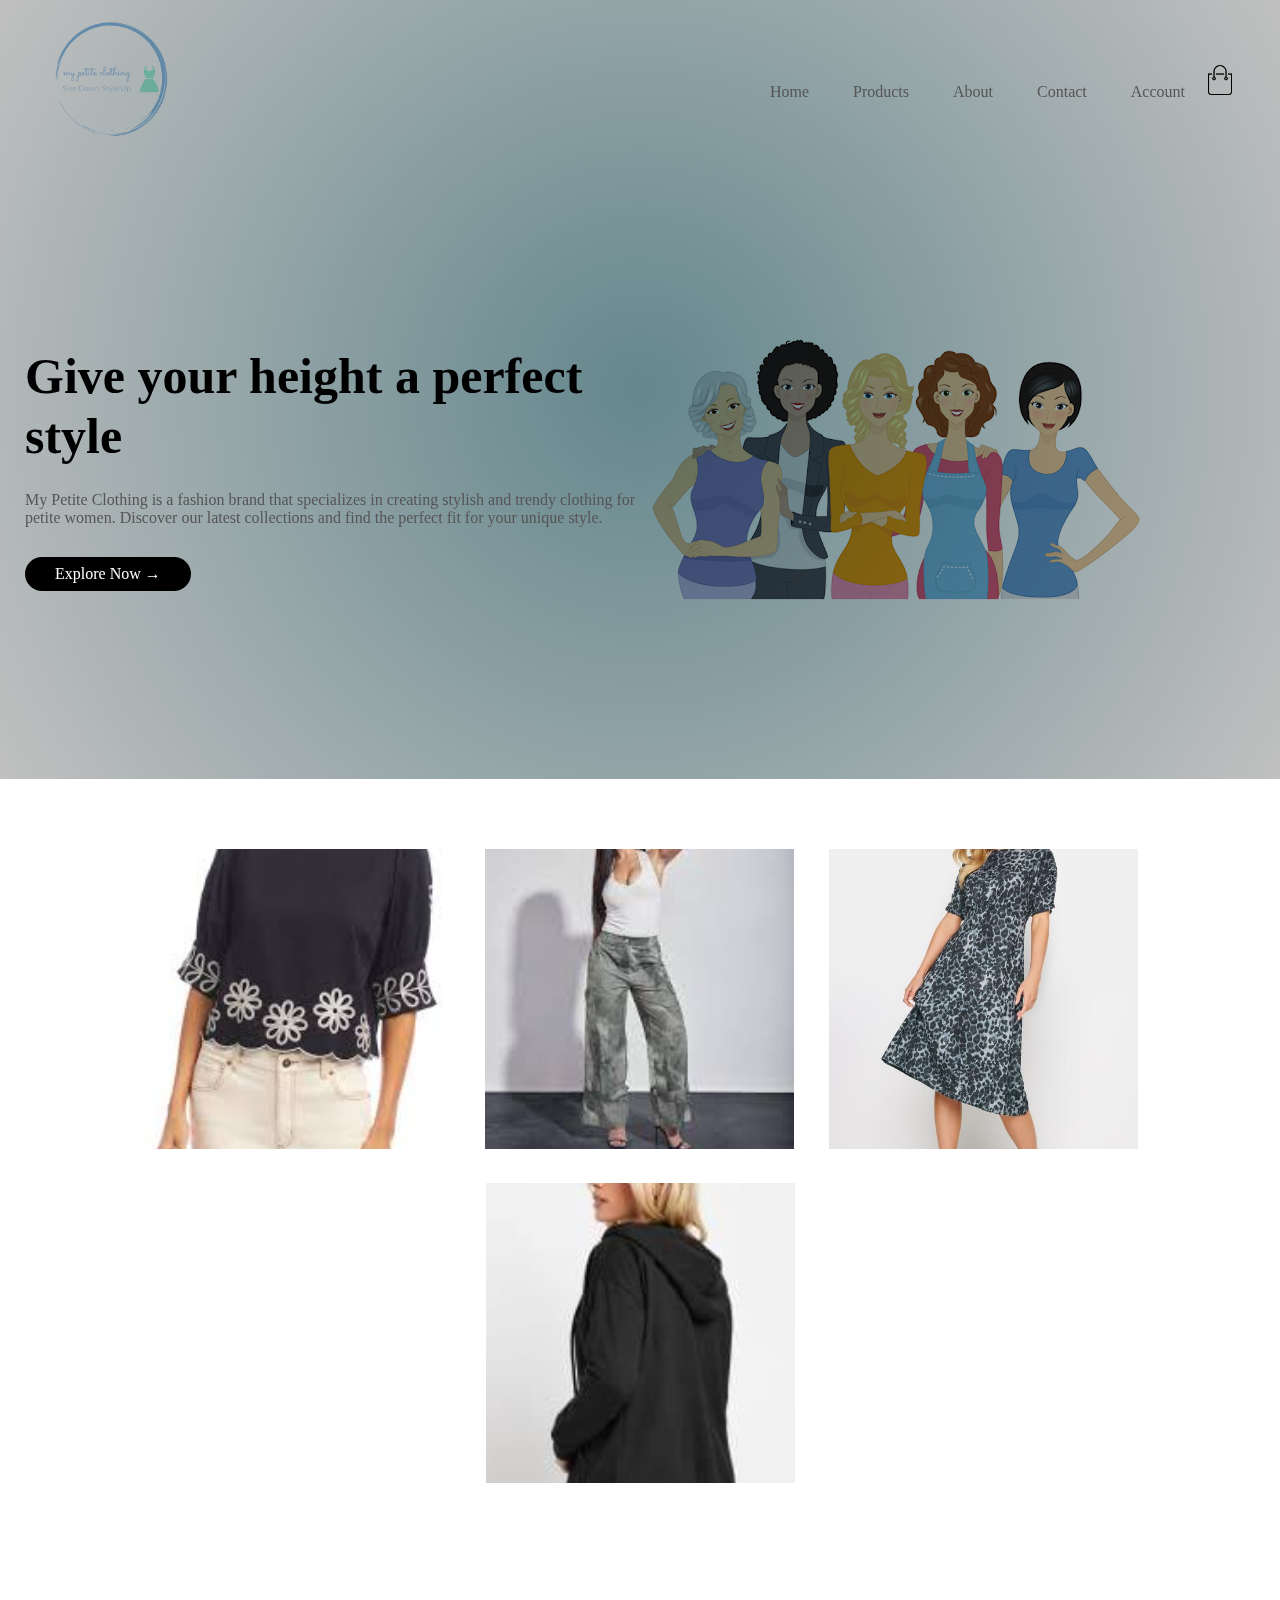
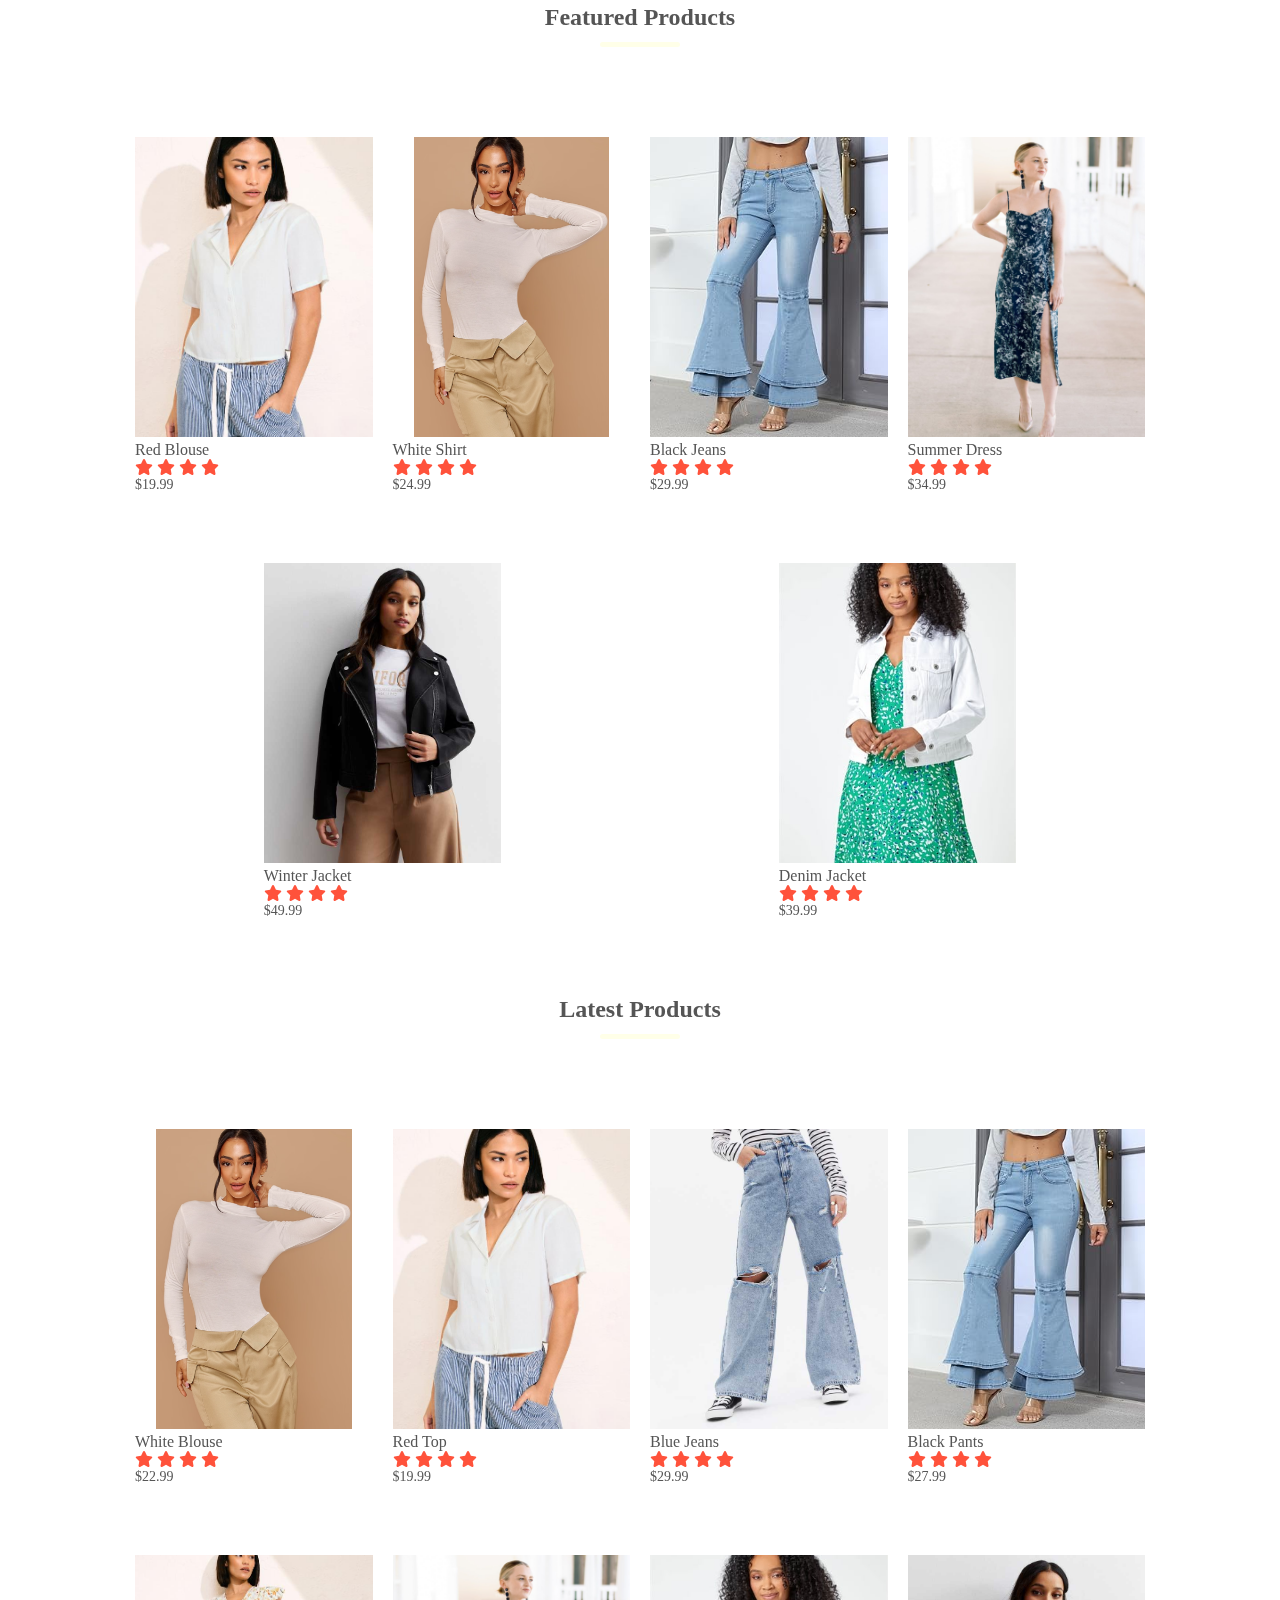
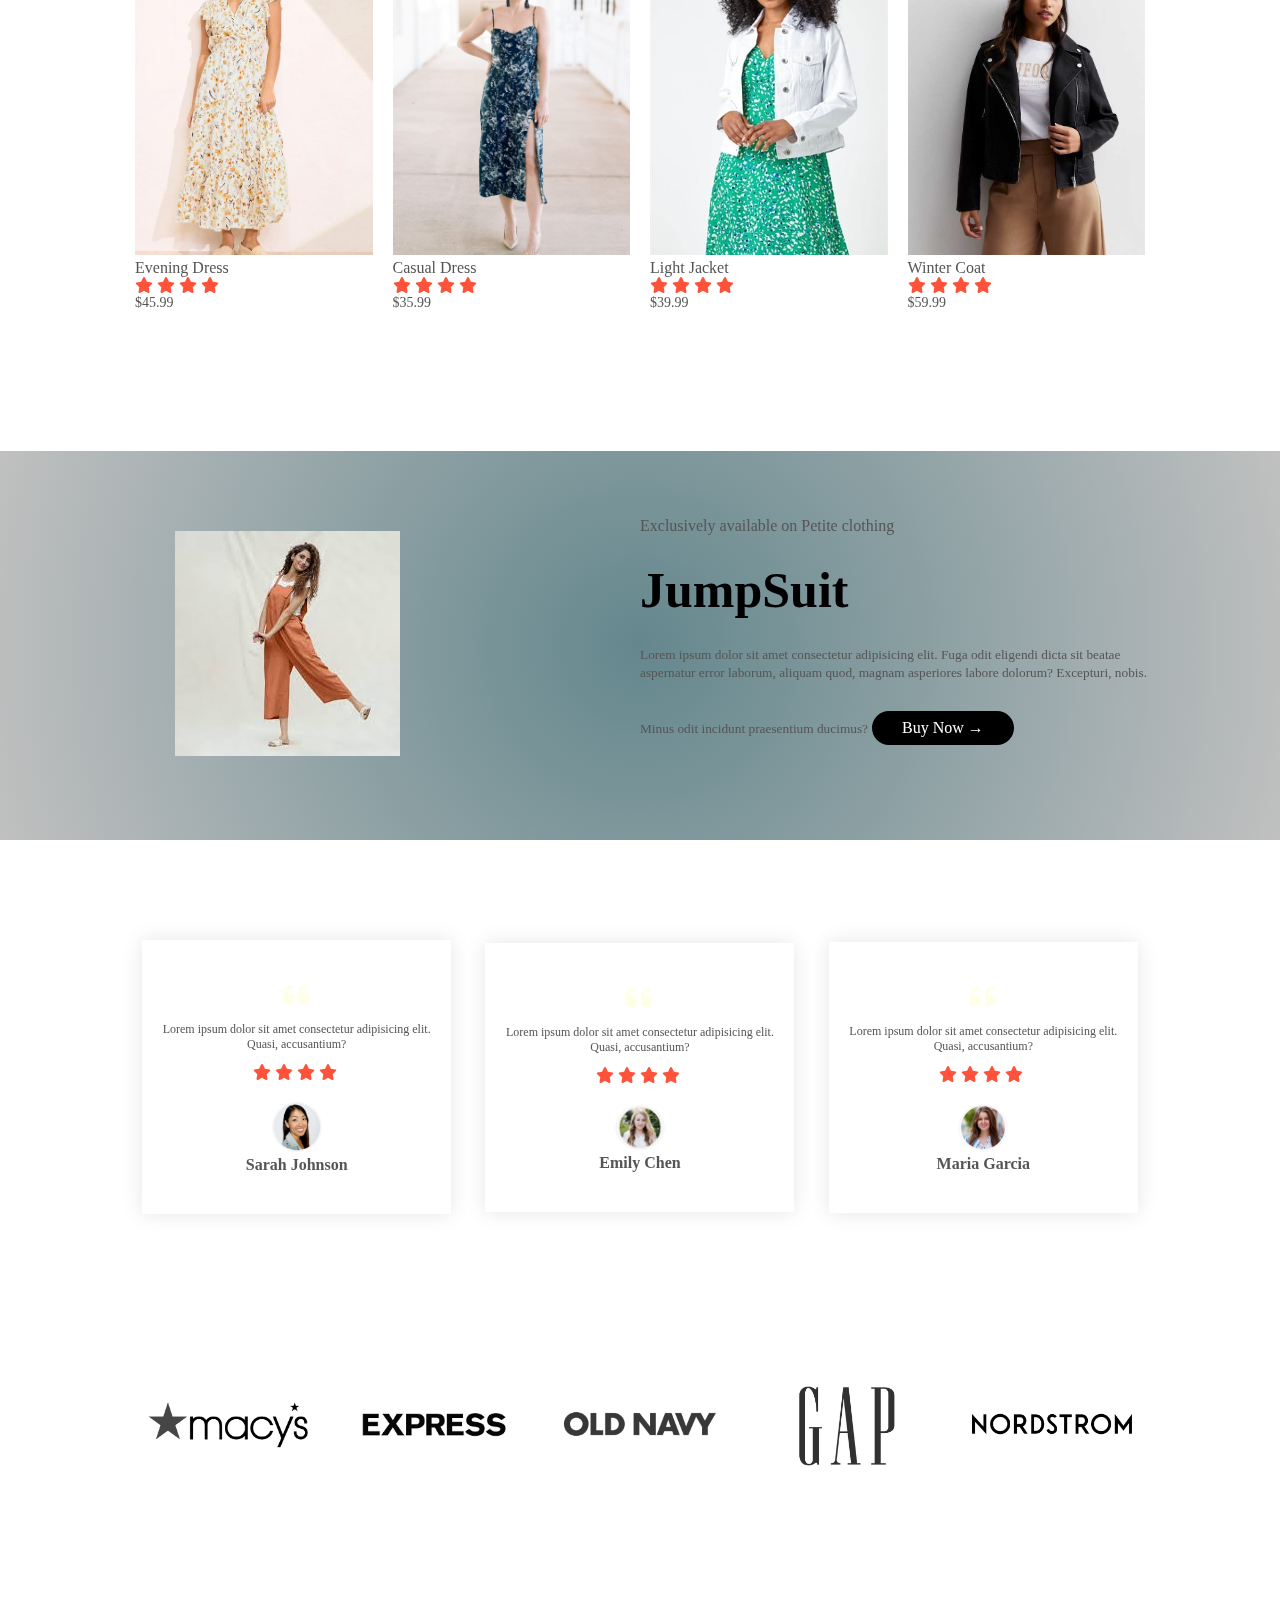
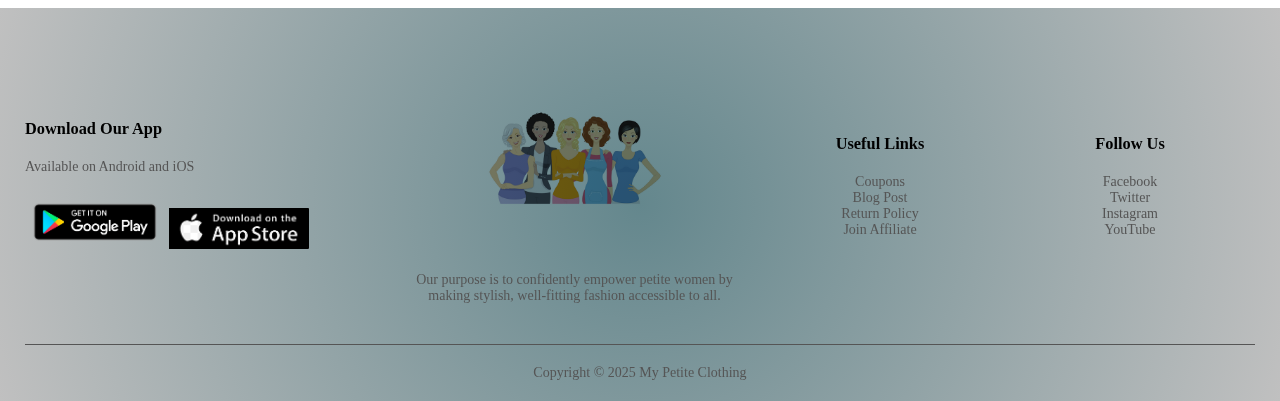
<file: index.html>
<!DOCTYPE html>
<html lang="en">
    <head>
        <meta charset="UTF-8">
        <meta name="viewport" content="width=device-width, initial-scale=1.0">
        <title>My Petite Clothing</title>
        <link rel="stylesheet" href="style.css">
        <link rel="stylesheet" href="https://cdnjs.cloudflare.com/ajax/libs/font-awesome/6.5.0/css/all.min.css">
    </head>
    <body>
        <div class="header">
            <div class="container">
                <div class="navbar">
                    <div class="logo">
                        <a href="index.html"><img src="images/logo1.png" class="transparent-bg" width="130px" alt="My Petite Clothing Logo"></a>
                    </div>
                    <nav>
                        <ul id="menu-items">
                            <li><a href="index.html">Home</a></li>
                            <li><a href="products.html">Products</a></li>

                            <li><a href="">About</a></li>
                            <li><a href="">Contact</a></li>
                            <li><a href="account.html">Account</a></li>
                        </ul>
                    </nav>
                    <a href="shopping-cart.html"><img src="images/cart.png" width="30px" height="30px" alt="Shopping Cart"></a>
                    <img src="images/menu.png" class="menu-icon" onclick="menutoggle()" alt="Menu">
                </div>
                <div class="row">
                    <div class="col-2">
                        <h1>Give your height a perfect style</h1>
                        <p>My Petite Clothing is a fashion brand that specializes in creating stylish and trendy clothing for petite women. Discover our latest collections and find the perfect fit for your unique style.</p>
                        <a href="" class="btn">Explore Now &rarr;</a>
                    </div>
                    <div class="col-2">
                        <img src="images/about.png" class="transparent-bg" alt="Petite Clothing Model">
                    </div>
                </div>
            </div>
        </div>

        <div class="categories">
            <div class="small-container">
                <div class="row">
                    <div class="col-3">
                        <img src="images/tops.jfif" alt="Tops">
                    </div>
                    <div class="col-3">
                        <img src="images/bottoms.jfif" alt="Bottoms">
                    </div>
                    <div class="col-3">
                        <img src="images/dresses.jpg" alt="Dresses">
                    </div>
                    <div class="col-3">
                        <img src="images/outwear.jfif" alt="Outwear">
                    </div>
                </div>
            </div>
        </div>

        <div class="small-container">
            <h2 class="title">Featured Products</h2>
            <div class="row">
                <div class="col-4">
                    <a href="product-details.html"><img src="images/top1.jpg" alt="Red Top"></a>
                    <a href="product-details.html"><h4>Red Blouse</h4></a>
                    <div class="ratings">
                        <i class="fa fa-star"></i>
                        <i class="fa fa-star"></i>
                        <i class="fa fa-star"></i>
                        <i class="fa fa-star"></i>
                        <i class="fa fa-star-half-o"></i>
                    </div>
                    <p>$19.99</p>
                </div>
                <div class="col-4">
                    <img src="images/top2.png" alt="White Top">
                    <h4>White Shirt</h4>
                    <div class="ratings">
                        <i class="fa fa-star"></i>
                        <i class="fa fa-star"></i>
                        <i class="fa fa-star"></i>
                        <i class="fa fa-star"></i>
                        <i class="fa fa-star-half-o"></i>
                    </div>
                    <p>$24.99</p>
                </div>
                <div class="col-4">
                    <img src="images/bottom1.jpg" alt="Black Jeans">
                    <h4>Black Jeans</h4>
                    <div class="ratings">
                        <i class="fa fa-star"></i>
                        <i class="fa fa-star"></i>
                        <i class="fa fa-star"></i>
                        <i class="fa fa-star"></i>
                        <i class="fa fa-star-half-o"></i>
                    </div>
                    <p>$29.99</p>
                </div>
                <div class="col-4">
                    <img src="images/dresses1.jpg" alt="Summer Dress">
                    <h4>Summer Dress</h4>
                    <div class="ratings">
                        <i class="fa fa-star"></i>
                        <i class="fa fa-star"></i>
                        <i class="fa fa-star"></i>
                        <i class="fa fa-star"></i>
                        <i class="fa fa-star-half-o"></i>
                    </div>
                    <p>$34.99</p>
                </div>
                <div class="col-4">
                    <img src="images/outwear1.jpg" alt="Winter Jacket">
                    <h4>Winter Jacket</h4>
                    <div class="ratings">
                        <i class="fa fa-star"></i>
                        <i class="fa fa-star"></i>
                        <i class="fa fa-star"></i>
                        <i class="fa fa-star"></i>
                        <i class="fa fa-star-half-o"></i>
                    </div>
                    <p>$49.99</p>
                </div>
                <div class="col-4">
                    <img src="images/outwear2.jpg" alt="Denim Jacket">
                    <h4>Denim Jacket</h4>
                    <div class="ratings">
                        <i class="fa fa-star"></i>
                        <i class="fa fa-star"></i>
                        <i class="fa fa-star"></i>
                        <i class="fa fa-star"></i>
                        <i class="fa fa-star-half-o"></i>
                    </div>
                    <p>$39.99</p>
                </div>
            </div>
        </div>

        <div class="small-container">
            <h2 class="title">Latest Products</h2>
            <div class="row">
                <div class="col-4">
                    <img src="images/top2.png" alt="White Blouse">
                    <h4>White Blouse</h4>
                    <div class="ratings">
                        <i class="fa fa-star"></i>
                        <i class="fa fa-star"></i>
                        <i class="fa fa-star"></i>
                        <i class="fa fa-star"></i>
                        <i class="fa fa-star-half-o"></i>
                    </div>
                    <p>$22.99</p>
                </div>
                <div class="col-4">
                    <img src="images/top1.jpg" alt="Red Top">
                    <h4>Red Top</h4>
                    <div class="ratings">
                        <i class="fa fa-star"></i>
                        <i class="fa fa-star"></i>
                        <i class="fa fa-star"></i>
                        <i class="fa fa-star"></i>
                        <i class="fa fa-star-half-o"></i>
                    </div>
                    <p>$19.99</p>
                </div>
                <div class="col-4">
                    <img src="images/bottom2.jpg" alt="Blue Jeans">
                    <h4>Blue Jeans</h4>
                    <div class="ratings">
                        <i class="fa fa-star"></i>
                        <i class="fa fa-star"></i>
                        <i class="fa fa-star"></i>
                        <i class="fa fa-star"></i>
                        <i class="fa fa-star-half-o"></i>
                    </div>
                    <p>$29.99</p>
                </div>
                <div class="col-4">
                    <img src="images/bottom1.jpg" alt="Black Pants">
                    <h4>Black Pants</h4>
                    <div class="ratings">
                        <i class="fa fa-star"></i>
                        <i class="fa fa-star"></i>
                        <i class="fa fa-star"></i>
                        <i class="fa fa-star"></i>
                        <i class="fa fa-star-half-o"></i>
                    </div>
                    <p>$27.99</p>
                </div>
                <div class="col-4">
                    <img src="images/dresses2.jpg" alt="Evening Dress">
                    <h4>Evening Dress</h4>
                    <div class="ratings">
                        <i class="fa fa-star"></i>
                        <i class="fa fa-star"></i>
                        <i class="fa fa-star"></i>
                        <i class="fa fa-star"></i>
                        <i class="fa fa-star-half-o"></i>
                    </div>
                    <p>$45.99</p>
                </div>
                <div class="col-4">
                    <img src="images/dresses1.jpg" alt="Casual Dress">
                    <h4>Casual Dress</h4>
                    <div class="ratings">
                        <i class="fa fa-star"></i>
                        <i class="fa fa-star"></i>
                        <i class="fa fa-star"></i>
                        <i class="fa fa-star"></i>
                        <i class="fa fa-star-half-o"></i>
                    </div>
                    <p>$35.99</p>
                </div>
                <div class="col-4">
                    <img src="images/outwear2.jpg" alt="Light Jacket">
                    <h4>Light Jacket</h4>
                    <div class="ratings">
                        <i class="fa fa-star"></i>
                        <i class="fa fa-star"></i>
                        <i class="fa fa-star"></i>
                        <i class="fa fa-star"></i>
                        <i class="fa fa-star-half-o"></i>
                    </div>
                    <p>$39.99</p>
                </div>
                <div class="col-4">
                    <img src="images/outwear1.jpg" alt="Winter Coat">
                    <h4>Winter Coat</h4>
                    <div class="ratings">
                        <i class="fa fa-star"></i>
                        <i class="fa fa-star"></i>
                        <i class="fa fa-star"></i>
                        <i class="fa fa-star"></i>
                        <i class="fa fa-star-half-o"></i>
                    </div>
                    <p>$59.99</p>
                </div>
            </div>
        </div>

        <div class="offer">
            <div class="small-container">
                <div class="row">
                    <div class="col-2">
                        <img src="images/jump1.jfif" class="offer-img" alt="Exclusive Jumpsuit">
                    </div>
                    <div class="col-2">
                        <p>Exclusively available on Petite clothing</p>
                        <h1>JumpSuit</h1>
                        <small>Lorem ipsum dolor sit amet consectetur adipisicing elit. Fuga odit eligendi dicta sit beatae aspernatur error laborum, aliquam quod, magnam asperiores labore dolorum? Excepturi, nobis. Minus odit incidunt praesentium ducimus?</small>
                        <a href="" class="btn">Buy Now &rarr;</a>
                    </div>
                </div>
            </div>
        </div>

        <div class="testimonials">
            <div class="small-container">
                <div class="row">
                    <div class="col-3">
                        <i class="fa fa-quote-left"></i>
                        <p>Lorem ipsum dolor sit amet consectetur adipisicing elit. Quasi, accusantium?</p>
                        <div class="ratings">
                            <i class="fa fa-star"></i>
                            <i class="fa fa-star"></i>
                            <i class="fa fa-star"></i>
                            <i class="fa fa-star"></i>
                            <i class="fa fa-star-half-o"></i>
                        </div>
                        <img src="images/r1.png" alt="User 1">
                        <h3>Sarah Johnson</h3>
                    </div>
                    <div class="col-3">
                        <i class="fa fa-quote-left"></i>
                        <p>Lorem ipsum dolor sit amet consectetur adipisicing elit. Quasi, accusantium?</p>
                        <div class="ratings">
                            <i class="fa fa-star"></i>
                            <i class="fa fa-star"></i>
                            <i class="fa fa-star"></i>
                            <i class="fa fa-star"></i>
                            <i class="fa fa-star-half-o"></i>
                        </div>
                        <img src="images/r2.png" alt="User 2">
                        <h3>Emily Chen</h3>
                    </div>
                    <div class="col-3">
                        <i class="fa fa-quote-left"></i>
                        <p>Lorem ipsum dolor sit amet consectetur adipisicing elit. Quasi, accusantium?</p>
                        <div class="ratings">
                            <i class="fa fa-star"></i>
                            <i class="fa fa-star"></i>
                            <i class="fa fa-star"></i>
                            <i class="fa fa-star"></i>
                            <i class="fa fa-star-half-o"></i>
                        </div>
                        <img src="images/r3.jpg" alt="User 3">
                        <h3>Maria Garcia</h3>
                    </div>
                </div>
            </div>
        </div>

        <div class="brands">
            <div class="small-container">
                <div class="row">
                    <div class="col-5">
                        <img src="images/macys.png" alt="Macy's">
                    </div>
                    <div class="col-5">
                        <img src="images/express.png" alt="Express">
                    </div>
                    <div class="col-5">
                        <img src="images/old navy.jpg" alt="Old Navy">
                    </div>
                    <div class="col-5">
                        <img src="images/gap.jpg" alt="Gap">
                    </div>
                    <div class="col-5">
                        <img src="images/nordstrom.jpg" alt="Nordstrom">
                    </div>
                </div>
            </div>
        </div>

        <div class="footer">
            <div class="container">
                <div class="row">
                    <div class="footer-col-1">
                        <h3>Download Our App</h3>
                        <p>Available on Android and iOS</p>
                        <div class="app-logo">
                            <img src="images/google-play-badge.png" alt="Play Store">
                            <img src="images/app store.png" alt="App Store">
                        </div>
                    </div>
                    <div class="footer-col-2">
                        <img src="images/about.png" class="transparent-bg" alt="Logo">
                        <p>Our purpose is to confidently empower petite women by making stylish, well-fitting fashion accessible to all.</p> 
                    </div>
                    <div class="footer-col-3">
                        <h3>Useful Links</h3>
                        <ul>
                            <li>Coupons</li>
                            <li>Blog Post</li>
                            <li>Return Policy</li>
                            <li>Join Affiliate</li>
                        </ul>
                    </div>
                    <div class="footer-col-4">
                        <h3>Follow Us</h3>
                        <ul>
                            <li>Facebook</li>
                            <li>Twitter</li>
                            <li>Instagram</li>
                            <li>YouTube</li>
                        </ul>
                    </div>
                </div>
                <hr>
                <p class="copyright">Copyright &copy; 2025 My Petite Clothing</p>
            </div>
        </div>
        
        <script>
            var menuItems = document.getElementById("menu-items");
            menuItems.style.maxHeight = "0px";
            
            function menutoggle() {
                if (menuItems.style.maxHeight == "0px") {
                    menuItems.style.maxHeight = "200px";
                } else {
                    menuItems.style.maxHeight = "0px";
                }
            }
        </script>
    </body>
</html>
</file>
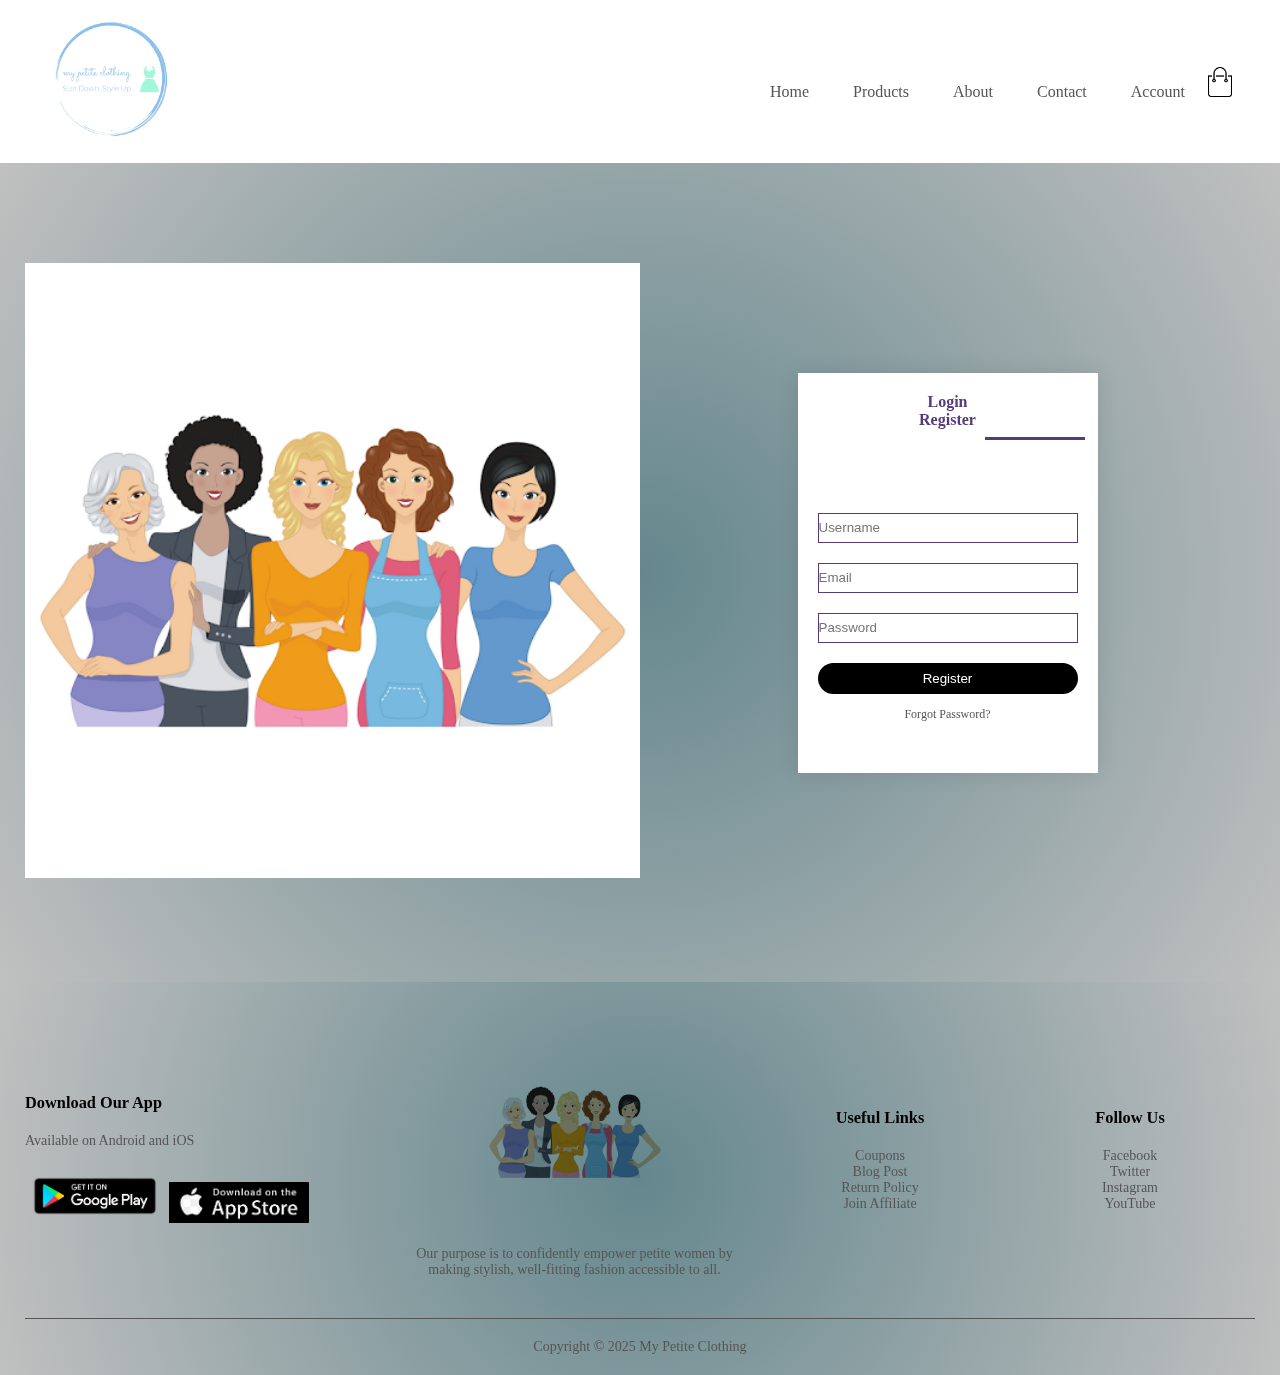
<file: account.html>
<!DOCTYPE html>
<html lang="en">
    <head>
        <meta charset="UTF-8">
        <meta name="viewport" content="width=device-width, initial-scale=1.0">
        <title>All Products-My Petite Clothing</title>
        <link rel="stylesheet" href="style.css">
        <link rel="stylesheet" href="https://cdnjs.cloudflare.com/ajax/libs/font-awesome/6.5.0/css/all.min.css">
    </head>
    <body>
        <div class="container">
            <div class="navbar">
                <div class="logo">
                    <img src="images/logo1.png" class="transparent-bg" width="130px" alt="My Petite Clothing Logo">
                </div>
                <nav>
                    <ul id="menu-items">
                        <li><a href="index.html">Home</a></li>
                        <li><a href="products.html">Products</a></li>
                        <li><a href="">About</a></li>
                        <li><a href="">Contact</a></li>
                        <li><a href="account.html">Account</a></li>
                    </ul>
                </nav>
                <img src="images/cart.png" width="30px" height="30px" alt="Shopping Cart">
                <img src="images/menu.png" class="menu-icon" onclick="menutoggle()" alt="Menu">
            </div>
        </div>

        <div class="account-page">
            <div class="container">
                <div class="row">
                    <div class="col-2">
                        <img src="images/about.png" class="account-image"width="100%">


                    </div>
                    <div class="col-2">
                        <div class="form-container">
                            <div class="form-btn">
                               <span onclick="login()">Login</span> 
                               <span onclick="register()">Register</span>
                               <hr id="Indicator">
                            </div>
                            <form id="LoginForm">
                                <input type="text" placeholder="Username" required>
                                <input type="password" placeholder="Password" required>
                                <button type="submit" class="btn">Login</button>
                                <a href="">Forgot Password?</a>
                            </form>
                            <form id="RegisterForm">
                                <input type="text" placeholder="Username" required>
                                <input type="email" placeholder="Email" required>
                                <input type="password" placeholder="Password" required>
                                <button type="submit" class="btn">Register</button>
                                <a href="">Forgot Password?</a>
                            </form>

                        </div>
                    </div>
                </div>
            </div>
        </div>

        


        <div class="footer">
            <div class="container">
                <div class="row">
                    <div class="footer-col-1">
                        <h3>Download Our App</h3>
                        <p>Available on Android and iOS</p>
                        <div class="app-logo">
                            <img src="images/google-play-badge.png" alt="Play Store">
                            <img src="images/app store.png" alt="App Store">
                        </div>
                    </div>
                    <div class="footer-col-2">
                        <img src="images/about.png" class="transparent-bg" alt="Logo">
                        <p>Our purpose is to confidently empower petite women by making stylish, well-fitting fashion accessible to all.</p> 
                    </div>
                    <div class="footer-col-3">
                        <h3>Useful Links</h3>
                        <ul>
                            <li>Coupons</li>
                            <li>Blog Post</li>
                            <li>Return Policy</li>
                            <li>Join Affiliate</li>
                        </ul>
                    </div>
                    <div class="footer-col-4">
                        <h3>Follow Us</h3>
                        <ul>
                            <li>Facebook</li>
                            <li>Twitter</li>
                            <li>Instagram</li>
                            <li>YouTube</li>
                        </ul>
                    </div>
                </div>
                <hr>
                <p class="copyright">Copyright &copy; 2025 My Petite Clothing</p>
            </div>
        </div>
        <script>
            var menuItems = document.getElementById("menu-items");
            menuItems.style.maxHeight = "0px";
            
            function menutoggle() {
                if (menuItems.style.maxHeight == "0px") {
                    menuItems.style.maxHeight = "200px";
                } else {
                    menuItems.style.maxHeight = "0px";
                }
            }
        </script>
        <script>
            var LoginForm = document.getElementById("LoginForm");
            var RegisterForm = document.getElementById("RegisterForm");
            var Indicator = document.getElementById("Indicator");

            function register() {
                RegisterForm.style.transform = "translateX(0px)";
                LoginForm.style.transform = "translateX(0px)";
                Indicator.style.transform = "translateX(100px)";
            }

            function login() {
                RegisterForm.style.transform = "translateX(300px)";
                LoginForm.style.transform = "translateX(300px)";
                Indicator.style.transform = "translateX(0px)";
            }
        </script>
    </body>
</html>
</file>
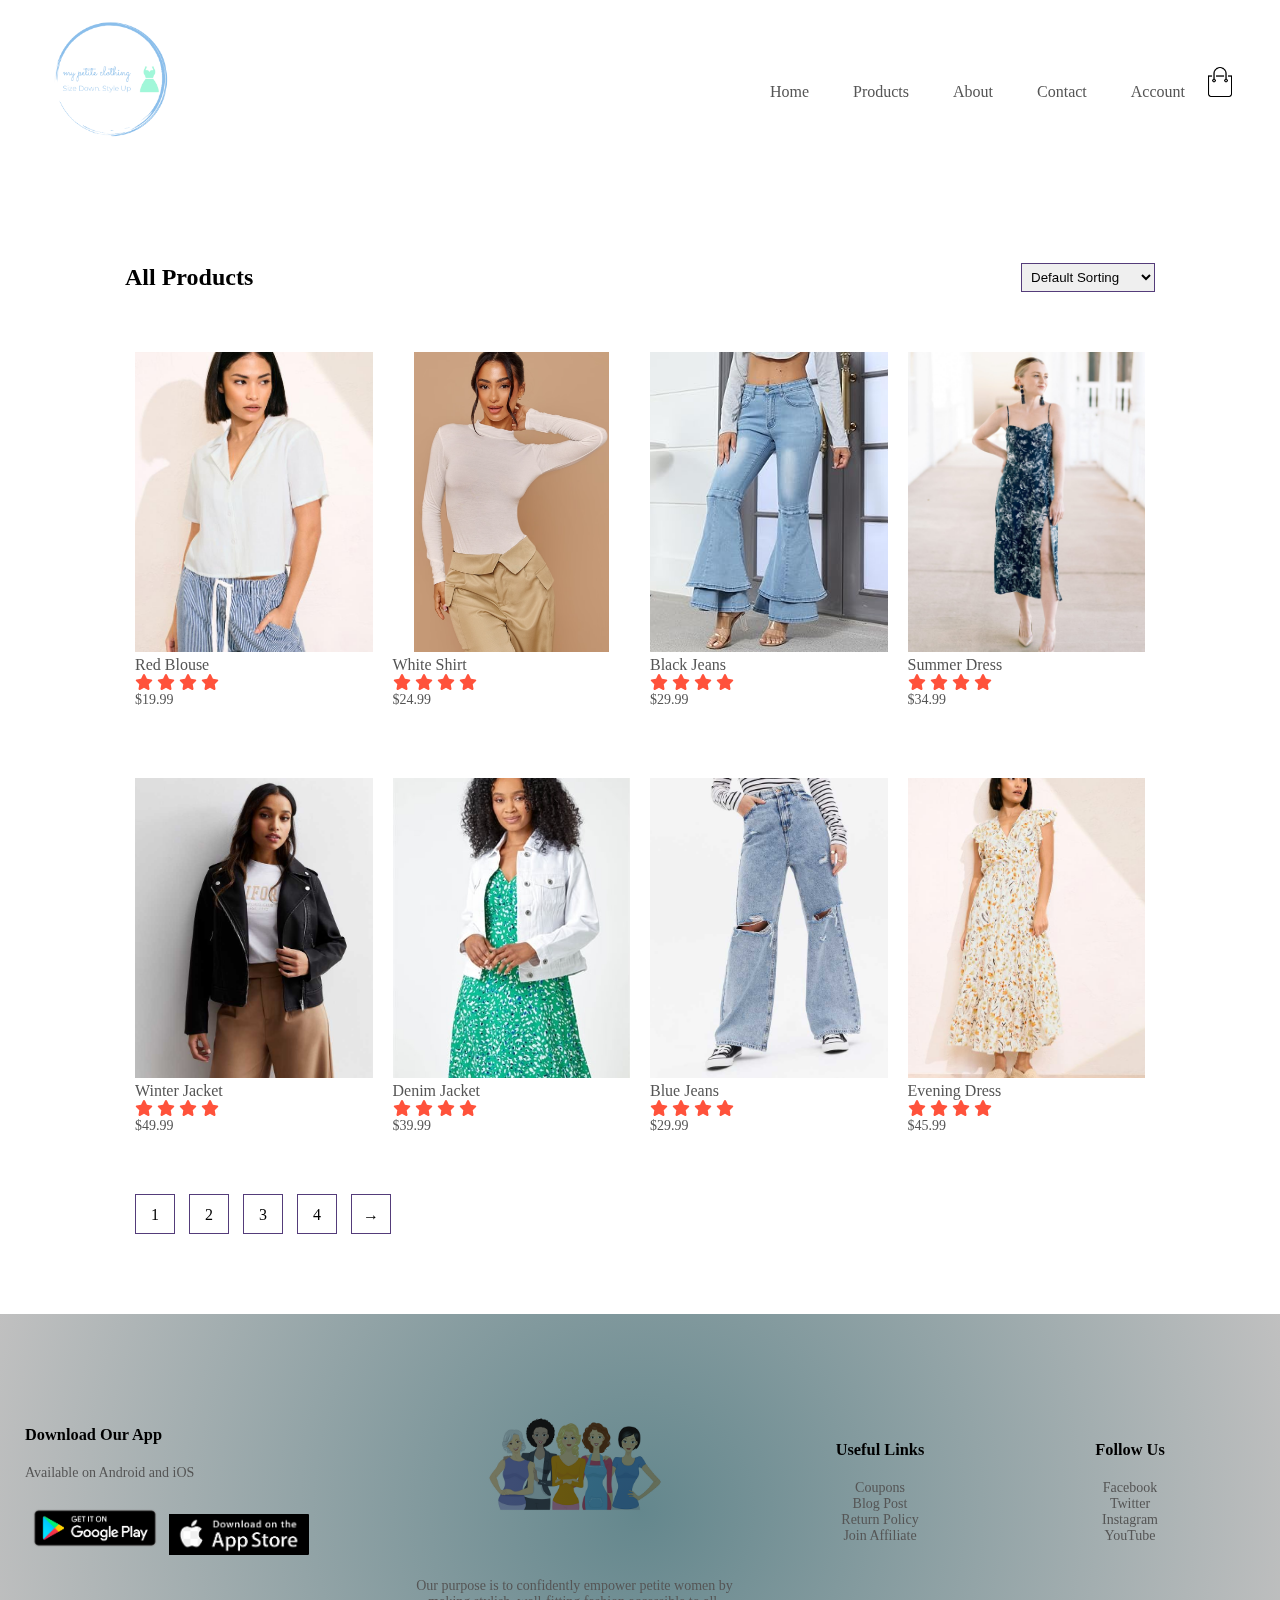
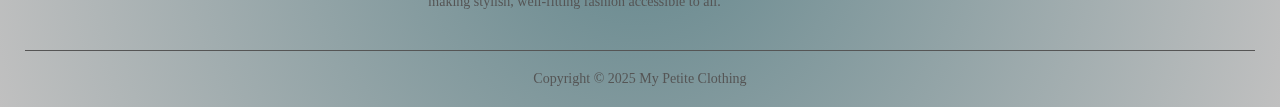
<file: products.html>
<!DOCTYPE html>
<html lang="en">
    <head>
        <meta charset="UTF-8">
        <meta name="viewport" content="width=device-width, initial-scale=1.0">
        <title>All Products-My Petite Clothing</title>
        <link rel="stylesheet" href="style.css">
        <link rel="stylesheet" href="https://cdnjs.cloudflare.com/ajax/libs/font-awesome/6.5.0/css/all.min.css">
    </head>
    <body>
        <div class="container">
            <div class="navbar">
                <div class="logo">
                    <img src="images/logo1.png" class="transparent-bg" width="130px" alt="My Petite Clothing Logo">
                </div>
                <nav>
                    <ul id="menu-items">
                        <li><a href="index.html">Home</a></li>
                        <li><a href="products.html">Products</a></li>
                        <li><a href="">About</a></li>
                        <li><a href="">Contact</a></li>
                        <li><a href="account.html">Account</a></li>
                    </ul>
                </nav>
                <img src="images/cart.png" width="30px" height="30px" alt="Shopping Cart">
                <img src="images/menu.png" class="menu-icon" onclick="menutoggle()" alt="Menu">
            </div>
        </div>
        <div class="small-container">
            <div class="row row-2">
                <h2> All Products</h2>
                <select>
                    <option>Default Sorting</option>
                    <option>Sort by Price</option>
                    <option>sort by popularity</option>
                    <option>sort by rating</option>
                    <option>sort by sale</option>
                </select> 
            </div>
            <div class="row">
                <div class="col-4">
                    <img src="images/top1.jpg" alt="Red Top">
                    <h4>Red Blouse</h4>
                    <div class="ratings">
                        <i class="fa fa-star"></i>
                        <i class="fa fa-star"></i>
                        <i class="fa fa-star"></i>
                        <i class="fa fa-star"></i>
                        <i class="fa fa-star-half-o"></i>
                    </div>
                    <p>$19.99</p>
                </div>
                <div class="col-4">
                    <img src="images/top2.png" alt="White Top">
                    <h4>White Shirt</h4>
                    <div class="ratings">
                        <i class="fa fa-star"></i>
                        <i class="fa fa-star"></i>
                        <i class="fa fa-star"></i>
                        <i class="fa fa-star"></i>
                        <i class="fa fa-star-half-o"></i>
                    </div>
                    <p>$24.99</p>
                </div>
                <div class="col-4">
                    <img src="images/bottom1.jpg" alt="Black Jeans">
                    <h4>Black Jeans</h4>
                    <div class="ratings">
                        <i class="fa fa-star"></i>
                        <i class="fa fa-star"></i>
                        <i class="fa fa-star"></i>
                        <i class="fa fa-star"></i>
                        <i class="fa fa-star-half-o"></i>
                    </div>
                    <p>$29.99</p>
                </div>
                <div class="col-4">
                    <img src="images/dresses1.jpg" alt="Summer Dress">
                    <h4>Summer Dress</h4>
                    <div class="ratings">
                        <i class="fa fa-star"></i>
                        <i class="fa fa-star"></i>
                        <i class="fa fa-star"></i>
                        <i class="fa fa-star"></i>
                        <i class="fa fa-star-half-o"></i>
                    </div>
                    <p>$34.99</p>
                </div>
                <div class="col-4">
                    <img src="images/outwear1.jpg" alt="Winter Jacket">
                    <h4>Winter Jacket</h4>
                    <div class="ratings">
                        <i class="fa fa-star"></i>
                        <i class="fa fa-star"></i>
                        <i class="fa fa-star"></i>
                        <i class="fa fa-star"></i>
                        <i class="fa fa-star-half-o"></i>
                    </div>
                    <p>$49.99</p>
                </div>
                <div class="col-4">
                    <img src="images/outwear2.jpg" alt="Denim Jacket">
                    <h4>Denim Jacket</h4>
                    <div class="ratings">
                        <i class="fa fa-star"></i>
                        <i class="fa fa-star"></i>
                        <i class="fa fa-star"></i>
                        <i class="fa fa-star"></i>
                        <i class="fa fa-star-half-o"></i>
                    </div>
                    <p>$39.99</p>
                </div>
                <div class="col-4">
                    <img src="images/bottom2.jpg" alt="Blue Jeans">
                    <h4>Blue Jeans</h4>
                    <div class="ratings">
                        <i class="fa fa-star"></i>
                        <i class="fa fa-star"></i>
                        <i class="fa fa-star"></i>
                        <i class="fa fa-star"></i>
                        <i class="fa fa-star-half-o"></i>
                    </div>
                    <p>$29.99</p>
                </div>
                <div class="col-4">
                    <img src="images/dresses2.jpg" alt="Evening Dress">
                    <h4>Evening Dress</h4>
                    <div class="ratings">
                        <i class="fa fa-star"></i>
                        <i class="fa fa-star"></i>
                        <i class="fa fa-star"></i>
                        <i class="fa fa-star"></i>
                        <i class="fa fa-star-half-o"></i>
                    </div>
                    <p>$45.99</p>
                </div>   
            </div>

            <div class="page-btn">
                <span>1</span>
                <span>2</span>
                <span>3</span>
                <span>4</span>
                <span>&#8594;</span>
            </div>
        </div>
        <div class="footer">
            <div class="container">
                <div class="row">
                    <div class="footer-col-1">
                        <h3>Download Our App</h3>
                        <p>Available on Android and iOS</p>
                        <div class="app-logo">
                            <img src="images/google-play-badge.png" alt="Play Store">
                            <img src="images/app store.png" alt="App Store">
                        </div>
                    </div>
                    <div class="footer-col-2">
                        <img src="images/about.png" class="transparent-bg" alt="Logo">
                        <p>Our purpose is to confidently empower petite women by making stylish, well-fitting fashion accessible to all.</p> 
                    </div>
                    <div class="footer-col-3">
                        <h3>Useful Links</h3>
                        <ul>
                            <li>Coupons</li>
                            <li>Blog Post</li>
                            <li>Return Policy</li>
                            <li>Join Affiliate</li>
                        </ul>
                    </div>
                    <div class="footer-col-4">
                        <h3>Follow Us</h3>
                        <ul>
                            <li>Facebook</li>
                            <li>Twitter</li>
                            <li>Instagram</li>
                            <li>YouTube</li>
                        </ul>
                    </div>
                </div>
                <hr>
                <p class="copyright">Copyright &copy; 2025 My Petite Clothing</p>
            </div>
        </div>
        <script>
            var menuItems = document.getElementById("menu-items");
            menuItems.style.maxHeight = "0px";
            
            function menutoggle() {
                if (menuItems.style.maxHeight == "0px") {
                    menuItems.style.maxHeight = "200px";
                } else {
                    menuItems.style.maxHeight = "0px";
                }
            }
        </script>
    </body>
</html>
</file>
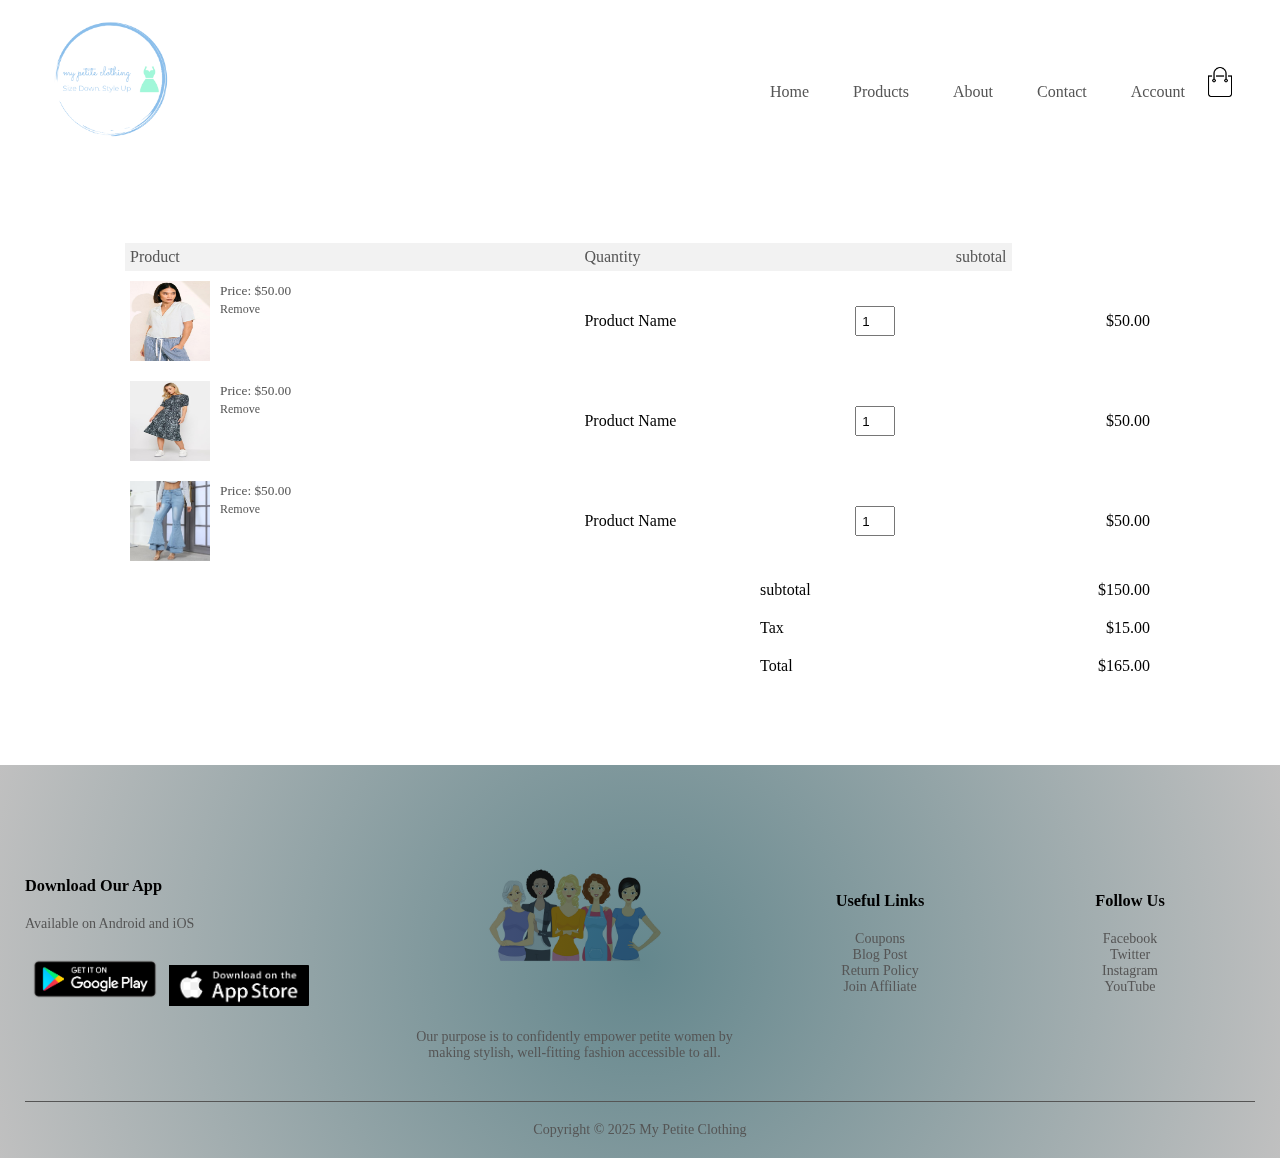
<file: shopping-cart.html>
<!DOCTYPE html>
<html lang="en">
    <head>
        <meta charset="UTF-8">
        <meta name="viewport" content="width=device-width, initial-scale=1.0">
        <title>All Products-My Petite Clothing</title>
        <link rel="stylesheet" href="style.css">
        <link rel="stylesheet" href="https://cdnjs.cloudflare.com/ajax/libs/font-awesome/6.5.0/css/all.min.css">
    </head>
    <body>
        <div class="container">
            <div class="navbar">
                <div class="logo">
                    <img src="images/logo1.png" class="transparent-bg" width="130px" alt="My Petite Clothing Logo">
                </div>
                <nav>
                    <ul id="menu-items">
                        <li><a href="index.html">Home</a></li>
                        <li><a href="products.html">Products</a></li>
                        <li><a href="">About</a></li>
                        <li><a href="">Contact</a></li>
                        <li><a href="account.html">Account</a></li>
                    </ul>
                </nav>
                <img src="images/cart.png" width="30px" height="30px" alt="Shopping Cart">
                <img src="images/menu.png" class="menu-icon" onclick="menutoggle()" alt="Menu">
            </div>
        </div>

        <div class="small-container cart-page" >
            <table>
                <tr>
                    <th>Product</th>
                    <th>Quantity</th>
                    <th>subtotal</th>
                </tr>
                <tr>
                    <td>
                        <div class="cart-info">
                            <img src="images/top1.jpg" alt="Product Image">
                            <div>
                                <p> White Shirt</p>
                                <small>Price: $50.00</small><br>
                                <a href="">Remove</a>

                            </div>
                        </div>
                    </td>
                    <td>
                        Product Name
                    </td>
                    <td><input type="number" value="1"></td>
                    <td>$50.00</td>
                </tr>
                <tr>
                    <td>
                        <div class="cart-info">
                            <img src="images/dresses.jpg" alt="Product Image">
                            <div>
                                <p> White Shirt</p>
                                <small>Price: $50.00</small><br>
                                <a href="">Remove</a>

                            </div>
                        </div>
                    </td>
                    <td>
                        Product Name
                    </td>
                    <td><input type="number" value="1"></td>
                    <td>$50.00</td>
                </tr>
                <tr>
                    <td>
                        <div class="cart-info">
                            <img src="images/bottom1.jpg" alt="Product Image">
                            <div>
                                <p> White Shirt</p>
                                <small>Price: $50.00</small><br>
                                <a href="">Remove</a>

                            </div>
                        </div>
                    </td>
                    <td>
                        Product Name
                    </td>
                    <td><input type="number" value="1"></td>
                    <td>$50.00</td>
                </tr>
            </table>


            <div class="total-price">
                <table>
                    <tr>
                        <td>subtotal</td>
                        <td>$150.00</td>
                    </tr>
                    <tr>
                        <td>Tax</td>
                        <td>$15.00</td>
                    </tr>
                    <tr>
                        <td>Total</td>
                        <td>$165.00</td>
                    </tr>
                </table>

            </div>
        </div>







        <div class="footer">
            <div class="container">
                <div class="row">
                    <div class="footer-col-1">
                        <h3>Download Our App</h3>
                        <p>Available on Android and iOS</p>
                        <div class="app-logo">
                            <img src="images/google-play-badge.png" alt="Play Store">
                            <img src="images/app store.png" alt="App Store">
                        </div>
                    </div>
                    <div class="footer-col-2">
                        <img src="images/about.png" class="transparent-bg" alt="Logo">
                        <p>Our purpose is to confidently empower petite women by making stylish, well-fitting fashion accessible to all.</p> 
                    </div>
                    <div class="footer-col-3">
                        <h3>Useful Links</h3>
                        <ul>
                            <li>Coupons</li>
                            <li>Blog Post</li>
                            <li>Return Policy</li>
                            <li>Join Affiliate</li>
                        </ul>
                    </div>
                    <div class="footer-col-4">
                        <h3>Follow Us</h3>
                        <ul>
                            <li>Facebook</li>
                            <li>Twitter</li>
                            <li>Instagram</li>
                            <li>YouTube</li>
                        </ul>
                    </div>
                </div>
                <hr>
                <p class="copyright">Copyright &copy; 2025 My Petite Clothing</p>
            </div>
        </div>
        <script>
            var menuItems = document.getElementById("menu-items");
            menuItems.style.maxHeight = "0px";
            
            function menutoggle() {
                if (menuItems.style.maxHeight == "0px") {
                    menuItems.style.maxHeight = "200px";
                } else {
                    menuItems.style.maxHeight = "0px";
                }
            }
        </script>
    </body>
</html>
</file>
<file: style.css>
* {
    margin: 0;
    padding: 0;
    box-sizing: border-box;
}

.navbar {
    display: flex;
    align-items: center;
    padding: 20px;
}

nav {
    flex: 1;
    text-align: right;
}

nav ul {
    display: inline-block;
    list-style-type: none;
}

nav ul li {
    display: inline-block;
    margin: 20px;
}

a {
    text-decoration: none;
    color: #555;
}

p {
    color: #555;
}

.container {
    max-width: 1300px;
    margin: auto;
    padding-left: 25px;
    padding-right: 25px;
}

.row {
    display: flex;
    align-items: center;
    flex-wrap: wrap;
    justify-content: space-around;
}

.col-2 {
    flex-basis: 50%;
    min-width: 300px;
}

.col-2 img {
    max-width: 100%;
    padding: 50px 0;
}

.col-2 h1 {
    font-size: 50px;
    line-height: 60px;
    margin: 25px 0;
}

.wider-text {
    display: block;
    width: 100%;
}

img.transparent-bg {
    background-color: transparent;
    mix-blend-mode: multiply;
}

.btn {
    display: inline-block;
    background: black;
    color: #fff;
    padding: 8px 30px;
    margin: 30px 0;
    border-radius: 30px;
    transition: background 0.5s;
}

.header {
    background: radial-gradient(circle at center, rgb(100, 135, 141), silver);
}

.btn:hover {
    background: silver;
}

.categories {
    margin: 70px 0;
}

.categories img {
    width: 100%;
    height: 300px;
    object-fit: cover;
}

.col-3 {
    flex-basis: 30%;
    min-width: 250px;
    margin-bottom: 30px;
}

.col-3 img {
    max-width: 100%;
}

.small-container {
    max-width: 1080px;
    margin: auto;
    padding-left: 25px;
    padding-right: 25px;
}

.col-4 {
    flex-basis: 25%;
    padding: 10px;
    min-width: 200px;
    margin-bottom: 50px;
    transition: transform 0.5s;
}

.col-4 img {
    width: 100%;
    height: 300px;
    object-fit: cover;
}

.title {
    text-align: center;
    margin: 0 auto 80px;
    position: relative;
    line-height: 60px;
    color: #555;
}

.title::after {
    content: '';
    background: #ff52;
    width: 80px;
    height: 5px;
    border-radius: 5px;
    position: absolute;
    left: 50%;
    bottom: 0;
    transform: translateX(-50%);
}

h4 {
    color: #555;
    font-weight: normal;
}

.col-4 p {
    font-size: 14px;
}

.ratings .fa {
    color: #ff523b;
}

.col-4:hover {
    transform: translateY(-5px);
}

.offer {
    background: radial-gradient(circle at center, rgb(100, 135, 141), silver);
    margin-top: 80px;
    padding: 30px 0;
}

.col-2 .offer-img {
    padding: 50px;
}

small {
    color: #555;
}

.testimonials {
    padding-top: 100px;
}

.testimonials .col-3 {
    text-align: center;
    padding: 40px 20px;
    box-shadow: 0 0 20px 0px rgba(0,0,0,0.1);
    cursor: pointer;
    transition: transform 0.5s;
}

.testimonials .col-3 img {
    width: 50px;
    margin-top: 20px;
    border-radius: 50%;
}

.testimonials .col-3:hover {
    transform: translateY(-10px);
}

.fa.fa-quote-left {
    color: #ff52;
    font-size: 30px;
}

.col-3 p {
    font-size: 12px;
    margin: 12px 0;
    color: #555;
}

.testimonials .col-3 h3 {
    font-weight: 600;
    color: #555;
    font-size: 16px;
}

.brands {
    margin: 100px auto;
}

.col-5 {
    width: 160px;
}

.col-5 img {
    width: 100%;
    cursor: pointer;
    filter: grayscale(100%);
}

.col-5:hover img {
    filter: grayscale(0%);
}

/* footer */
.footer {
    background: radial-gradient(circle at center, rgb(100, 135, 141), silver);
    padding: 60px 0 20px;
    color: #555;
    font-size: 14px;
}

.footer p {
    color: #555;
}

.footer h3 {
    color: black;
    margin-bottom: 20px;
}

.footer-col-1, .footer-col-2, .footer-col-3, .footer-col-4 {
    min-width: 250px;
    margin-bottom: 20px;
}

.footer-col-1 {
    flex-basis: 30%;
}

.footer-col-2 {
    flex: 1;
    text-align: center;
}

.footer-col-2 img {
    width: 180px;
    margin-bottom: 20px;
}

.footer-col-3, .footer-col-4 {
    flex-basis: 12%;
    text-align: center;
}

ul {
    list-style-type: none;
}

.app-logo {
    margin-top: 20px;
}

.app-logo img {
    width: 140px;
}

.footer hr {
    border: none;
    background: #555;
    height: 1px;
    margin: 20px 0;
}

.copyright {
    text-align: center;
}

.menu-icon {
    width: 28px;
    margin-left: 20px;
    display: none;
}

.menu-icon img {
    background-color: transparent;
    mix-blend-mode: multiply;
}



/*all products*/
.row-2{
    justify-content: space-between;
    margin: 100px auto 50px;
}

select{
    border: 1px solid #543c7a;
    padding: 5px;
}
select:focus{
    outline: none;;
}

.page-btn{
    margin : 0 auto 80px
}
.page-btn span{
    display:inline-block;
    border: 1px solid #543c7a;
    margin-left: 10px;
    width: 40px;
    height: 40px;
    text-align: center;
    line-height: 40px;
    cursor: pointer;
}
.page-btn span:hover{
    background: #543c7a;
    color: #fff;
}
.single-product{
   margin-top: 80px; 

}
.single-product .col-2 img{
    padding: 0;
}
.single-product.col-2{
    padding: 20px;
}
.single-product .col-2 h4 {
    font-size: 22px;
    margin: 20px 0;
    font-weight: bold;

}
.single-product select{
    display: block;
    padding: 10px;
    margin-top: 20px;
}
.single-product input{
    width: 50px;
    height: 40px;
    padding-left: 10px;
    font-size: 20px;
    margin-right: 10px;
    border: 1px solid #543c7a;
}

input:focus{
    outline:none;

}
.single-product .fa{
    color: #424374;
    margin: left 10px; 
}

.small-img-row{
    display:flex;
    justify-content: space-between;
}
.small-img-col{
    flex-basis: 24%;
    cursor: pointer;
}

/*shopping cart*/
    .cart-page{
       margin:80px auto; 
    }
    table{
        width: 100%;
        border-collapse: collapse;
    }
    .cart-info{
        display: flex;
        flex-wrap:wrap;
    }
    th{
        text-align:left;
        padding: 5px;
        color: #555;
        background: #f2f2f2;
        font-weight: normal;
    }
    td{
        padding: 10px 5px;
    }
    td input{
        width: 40px;
        height: 30px;
        padding: 5px;
    }
    td a{
        color: #555;
        font-size: 12px;
    }

    td img{
        width: 80px;
        height: 80px;
        margin-right: 10px;
    }
    .total-price{
        display:flex;
        justify-content: flex-end;
    }
    .total-price table{
        border-top: 3pxsolid #543c7a;
        width: 100%;
        max-width: 400px;
    }
    td:last-child{
        text-align: right;
    }
    th:last-child{
        text-align: right;
    }
    .cart-info p{
        display:none
    }

    .account-page{
        padding: 50px 0;
        background: radial-gradient(circle at center, rgb(100, 135, 141), silver);
    }
    .form-container{
        background: #fff;
        width: 300px;
        height: 400px;
        position: relative;
        text-align: center;
        padding: 20px 0;
        margin: auto;
        box-shadow:0 0 20px rgba(0,0,0,0.1);
        overflow: hidden;
    }
    .form-container span{
        font-weight:bold ;
        padding:0 10px;
        color: #543c7a;
        cursor: pointer;
        width: 100%;
        display: inline-block;
    }
    .form-btn{
        display: inline-block;
        gap: 10px;

    }
    .form-container form{
        max-width:300px;
        padding: 0 20px;
        position: absolute;
        top:130px;
        transition: transform 1s;

    }
    form input{
        width:100%;
        padding: 1 10px;
        height: 30px;
        margin: 10px 0;
        border: 1px solid #543c7a;
    }

    form .btn{
        width: 100%;
        cursor: pointer;
        margin: 10px 0;
        border: none;
    }
    form .btn:focus{
        outline: none;
    }
    #LoginForm{
        left: -300px;
    }
    #RegisterForm{
        left: 0;
    }
    form a{
        font-size:12px;
    }
    #Indicator{
        width: 100px;
        border: none;
        background: #543c7a;
        height: 3px;
        margin: 8px;
        transform: translateX(100px);
    }






















@media only screen and (max-width: 800px) {
    nav ul {
        position: absolute;
        top: 70px;
        left: 0;
        background: #333;
        width: 100%;
        overflow: hidden;
        transition: max-height 0.5s ease-in-out;
    }

    nav ul li {
        display: block;
        margin-right: 50px;
        margin-top: 10px;
        margin-bottom: 10px;
    }

    nav ul li a {
        color: #fff;
    }

    .menu-icon {
        display: block;
        cursor: pointer;
    }
}

@media only screen and (max-width: 600px) {
    .col-2 {
        flex-basis: 100%;
        min-width: 100%;
    }
    
    .col-3, .col-4, .col-5 {
        flex-basis: 100%;
        min-width: 100%;
    }
    .single-product.row{
        text-align: left;
    }
    .single-product.col-2{
        padding: 20px,0;
        
    }
    .single-product h1{
        font-size: 26px;
        line-height: 32px;
    }


    
    .footer-col-1, .footer-col-2, .footer-col-3, .footer-col-4 {
        flex-basis: 100%;
        text-align: center;
    }
}
</file>
